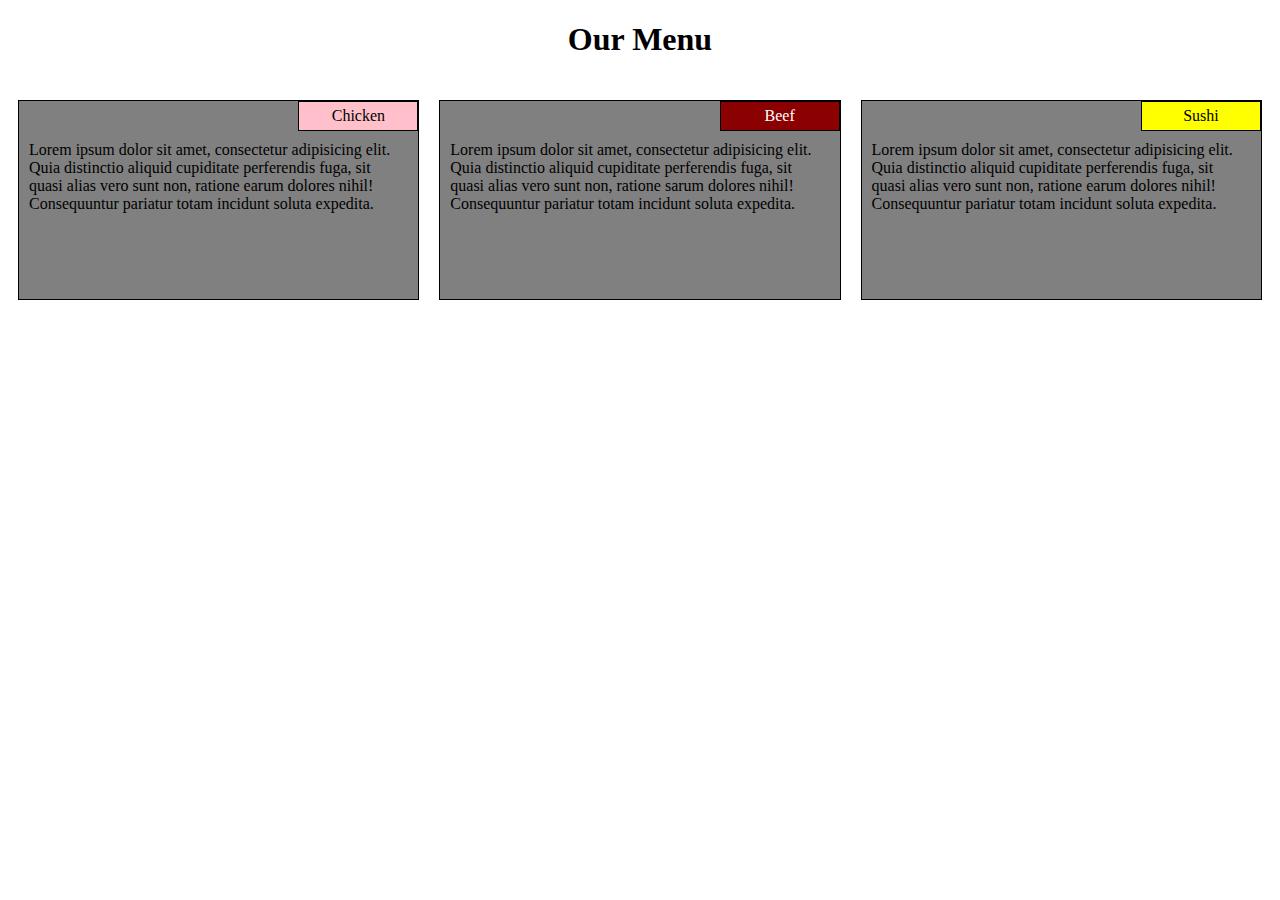
<file: module2-solution/index.html>
<!DOCTYPE html>
<html>
<head>
	<title>assignment solution for module 2</title>
</head>
<style>
	* {
		font-style: bold;
		font-family: cursive;
		box-sizing: border-box;
	}
	
	h1{
		text-align:center; 
  }
  p{
    padding:10px;
    margin:0px;

  }
  .container{
		    border: none;
        margin-left:auto;
        margin-right:auto;
        padding: 10px 10px 10px 10px;
        margin-bottom:10px;
        color: black;
        margin-bottom: 10px;
        margin-top: 10px;
	}
 section{
        border: 1px solid black;
        width:100%;
        height: 200px;
        color: black;
        position: relative;
        overflow: auto;
        background-color:gray;
  }
  #chicken{
    border:1px solid black;
    text-align: center;
    width:30%;
    margin-left: 70%;
    padding: 5px;
    margin-bottom: 0;
    margin-top: 0;
    background-color: pink;
   }
   #beef{
    border:1px solid black;
    text-align: center;
    width:30%;
    margin-left: 70%;
    padding: 5px;
    margin-bottom: 0;
    margin-top: 0;
    background-color:darkred;
    color:white;
   }
   #sushi{
    border:1px solid black;
    text-align: center;
    width:30%;
    margin-left: 70%;
    padding: 5px;
    margin-bottom: 0;
    margin-top: 0;
    background-color:yellow;
   }
	.row {
     width: 100%;
    }
	@media(min-width: 992px){
    .col-lg-1, .col-lg-2, .col-lg-3, .col-lg-4, .col-lg-5, .col-lg-6, .col-lg-7, .col-lg-8, .col-lg-9, .col-lg-10, .col-lg-11, .col-lg-12 {
    float: left;
    }
    .col-lg-1 {
    width: 8.33%;
    }
    .col-lg-2 {
    width: 16.66%;
    }
    .col-lg-3 {
    width: 25%;
    }
    .col-lg-4 {
    width: 33.33%;
    }
    .col-lg-5 {
    width: 41.66%;
    }
    .col-lg-6 {
    width: 50%;
    }
    .col-lg-7 {
    width: 58.33%;
    }
    .col-lg-8 {
    width: 66.66%;
    }
    .col-lg-9 {
    width: 74.99%;
    }
    .col-lg-10 {
    width: 83.33%;
    }
    .col-lg-11 {
    width: 91.66%;
    }
    .col-lg-12 {
    width: 100%;
    }
}
   @media (min-width:768px) and (max-width:991px) {
  .col-md-1, .col-md-2, .col-md-3, .col-md-4, .col-md-5, .col-md-6, .col-md-7, .col-md-8, .col-md-9, .col-md-10, .col-md-11, .col-md-12 {
    float: left;

   
  }
  .col-md-1 {
    width: 8.33%;
  }
  .col-md-2 {
    width: 16.66%;
  }
  .col-md-3 {
    width: 25%;
  }
  .col-md-4 {
    width: 33.33%;
  }
  .col-md-5 {
    width: 41.66%;
  }
  .col-md-6 {
    width: 50%;
  }
  .col-md-7 {
    width: 58.33%;
  }
  .col-md-8 {
    width: 66.66%;
  }
  .col-md-9 {
    width: 74.99%;
  }
  .col-md-10 {
    width: 83.33%;
  }
  .col-md-11 {
    width: 91.66%;
  }
  .col-md-12 {
    width: 100%;
  }
}

*/


</style>
<body>
<h1>Our Menu</h1>
<div class="row">
     <div class="container col-lg-4 col-md-6 col-sm-12">
     <section> 
     <div id="chicken">Chicken</div>
     <p>
      Lorem ipsum dolor sit amet, consectetur adipisicing elit. Quia distinctio aliquid cupiditate perferendis fuga, sit quasi alias vero sunt non, ratione earum dolores nihil! Consequuntur pariatur totam incidunt soluta expedita.
    </p></section></div>
     <div class="container col-lg-4 col-md-6 col-sm-12">
      <section>
      	<div id="beef">Beef</div><p>
      Lorem ipsum dolor sit amet, consectetur adipisicing elit. Quia distinctio aliquid cupiditate perferendis fuga, sit quasi alias vero sunt non, ratione sarum dolores nihil! Consequuntur pariatur totam incidunt soluta expedita.</p></section></div>	
      <div class="container col-lg-4 col-md-12 col-sm-12">
      <section>
      	<div id="sushi">Sushi</div><p>
      Lorem ipsum dolor sit amet, consectetur adipisicing elit. Quia distinctio aliquid cupiditate perferendis fuga, sit quasi alias vero sunt non, ratione earum dolores nihil! Consequuntur pariatur totam incidunt soluta expedita.</p></section></div>
</div>



</body>
</html>
</file>
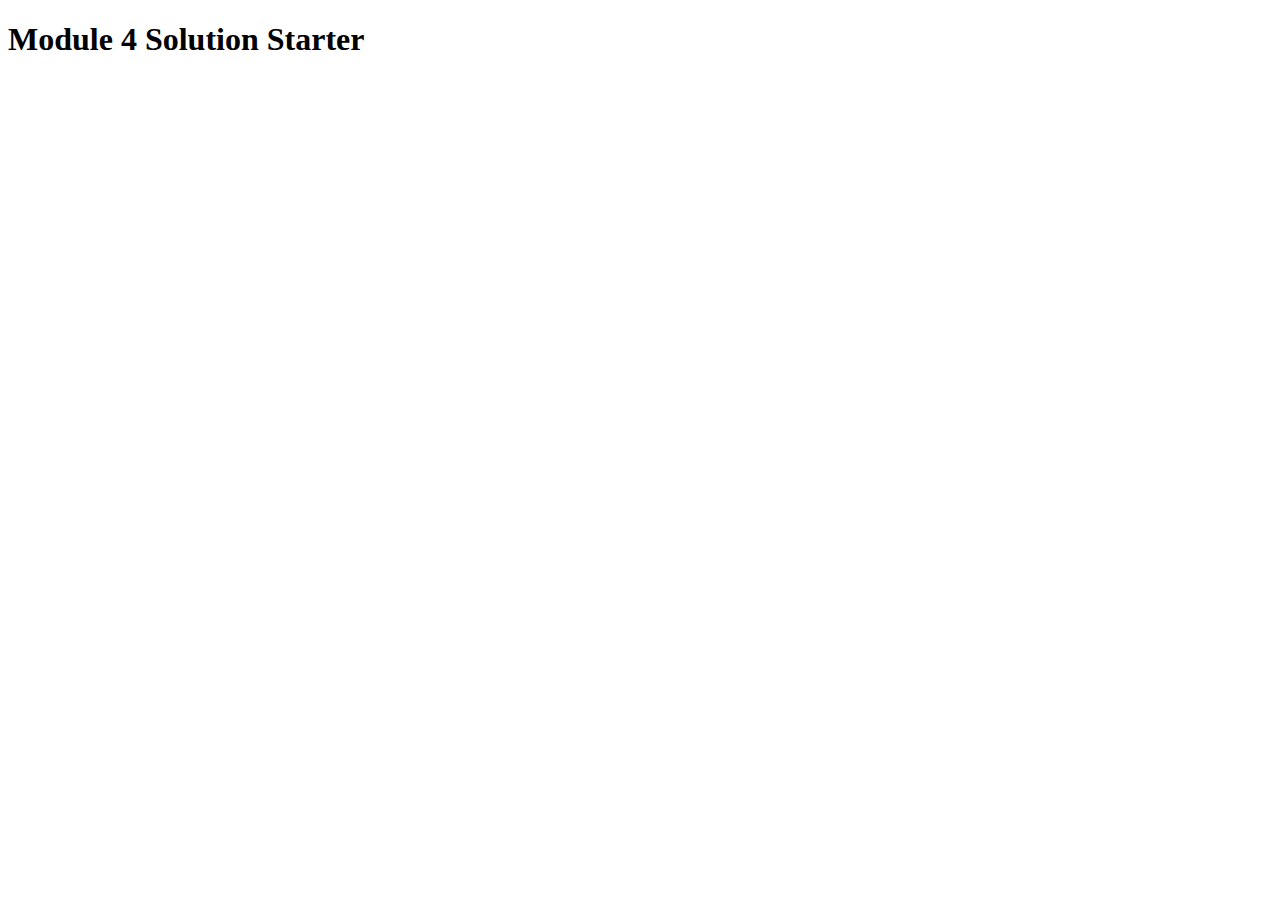
<file: module4-solution/index.html>
<!DOCTYPE html>
<html>
<head>
  <meta charset="utf-8">
  <title>Module 4 Solution Starter</title>
  <script src="SpeakHello.js"></script>
  <script src="SpeakGoodBye.js"></script>
  <script src="script.js"></script>
</head>
<body>
  <h1>Module 4 Solution Starter</h1>
</body>
</html>
</file>
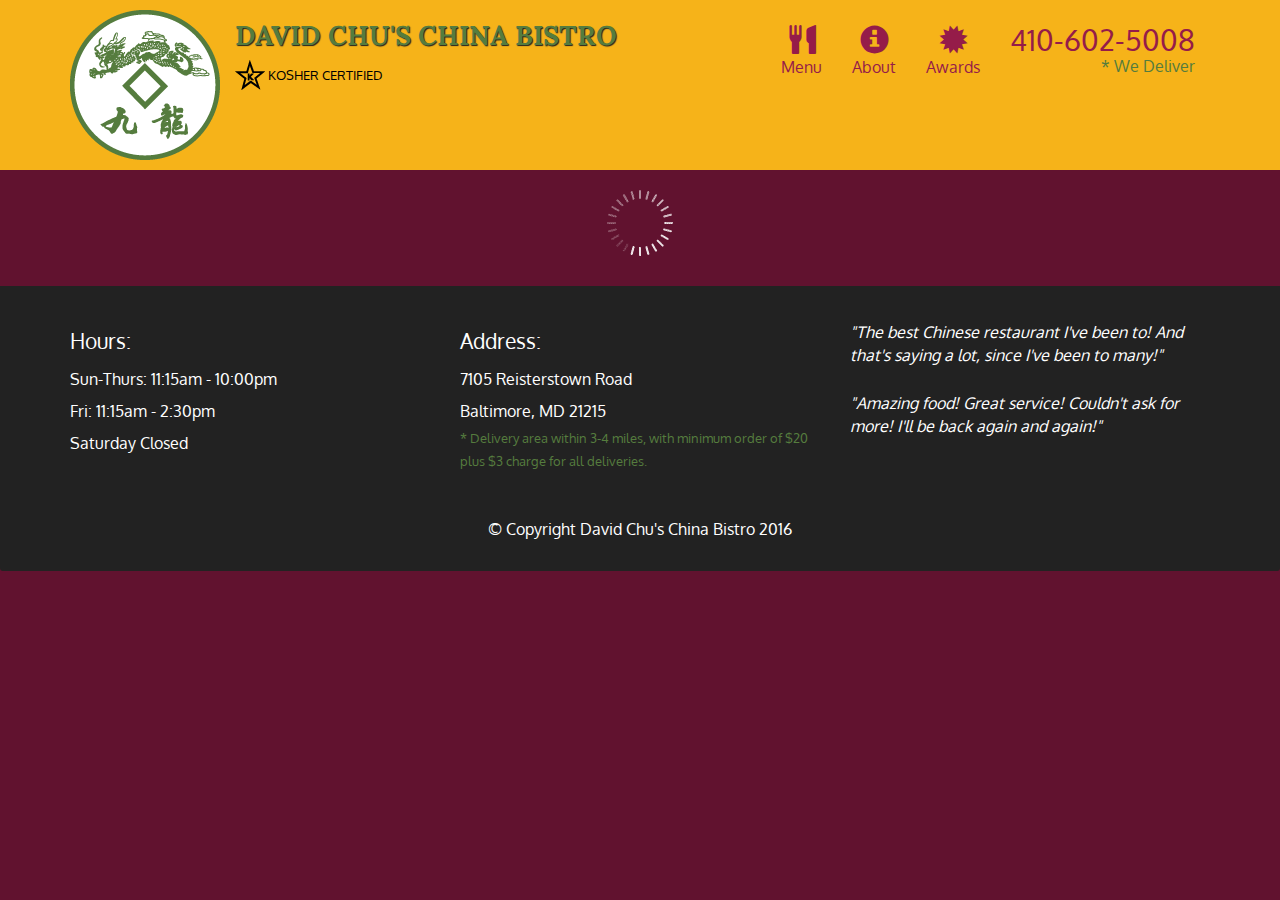
<file: module5-solution/index.html>
<!doctype html>
<html lang="en">
  <head>
    <meta charset="utf-8">
    <meta http-equiv="X-UA-Compatible" content="IE=edge">
    <meta name="viewport" content="width=device-width, initial-scale=1">
    <title>David Chu's China Bistro</title>
    <link rel="stylesheet" href="css/bootstrap.min.css">
    <link rel="stylesheet" href="css/styles.css">
    <link href='https://fonts.googleapis.com/css?family=Oxygen:400,300,700' rel='stylesheet' type='text/css'>
    <link href='https://fonts.googleapis.com/css?family=Lora' rel='stylesheet' type='text/css'>
  </head>
<body>
  <header>
    <nav id="header-nav" class="navbar navbar-default">
      <div class="container">
        <div class="navbar-header">
          <a href="index.html" class="pull-left visible-md visible-lg">
            <div id="logo-img" alt="Logo image"></div>
          </a>

          <div class="navbar-brand">
            <a href="index.html"><h1>David Chu's China Bistro</h1></a>
            <p>
              <img src="images/star-k-logo.png" alt="Kosher certification">
              <span>Kosher Certified</span>
            </p>
          </div>

          <button id="navbarToggle" type="button" class="navbar-toggle collapsed" data-toggle="collapse" data-target="#collapsable-nav" aria-expanded="false">
            <span class="sr-only">Toggle navigation</span>
            <span class="icon-bar"></span>
            <span class="icon-bar"></span>
            <span class="icon-bar"></span>
          </button>
        </div>
        
        <div id="collapsable-nav" class="collapse navbar-collapse">
           <ul id="nav-list" class="nav navbar-nav navbar-right">
            <li id="navHomeButton" class="visible-xs active">
              <a href="index.html">
                <span class="glyphicon glyphicon-home"></span> Home</a>
            </li>
            <li id="navMenuButton">
              <a href="#" onclick="$dc.loadMenuCategories();">
                <span class="glyphicon glyphicon-cutlery"></span><br class="hidden-xs"> Menu</a>
            </li>
            <li>
              <a href="#">
                <span class="glyphicon glyphicon-info-sign"></span><br class="hidden-xs"> About</a>
            </li>
            <li>
              <a href="#">
                <span class="glyphicon glyphicon-certificate"></span><br class="hidden-xs"> Awards</a>
            </li>
            <li id="phone" class="hidden-xs">
              <a href="tel:410-602-5008">
                <span>410-602-5008</span></a><div>* We Deliver</div>
            </li>
          </ul><!-- #nav-list -->
        </div><!-- .collapse .navbar-collapse -->
      </div><!-- .container -->
    </nav><!-- #header-nav -->
  </header>

  <div id="call-btn" class="visible-xs">
    <a class="btn" href="tel:410-602-5008">
    <span class="glyphicon glyphicon-earphone"></span>
    410-602-5008
    </a>
  </div>
  <div id="xs-deliver" class="text-center visible-xs">* We Deliver</div>

  <div id="main-content" class="container"></div>

  <footer class="panel-footer">
    <div class="container">
      <div class="row">
        <section id="hours" class="col-sm-4">
          <span>Hours:</span><br>
          Sun-Thurs: 11:15am - 10:00pm<br>
          Fri: 11:15am - 2:30pm<br>
          Saturday Closed
          <hr class="visible-xs">
        </section>
        <section id="address" class="col-sm-4">
          <span>Address:</span><br>
          7105 Reisterstown Road<br>
          Baltimore, MD 21215
          <p>* Delivery area within 3-4 miles, with minimum order of $20 plus $3 charge for all deliveries.</p>
          <hr class="visible-xs">
        </section>
        <section id="testimonials" class="col-sm-4">
          <p>"The best Chinese restaurant I've been to! And that's saying a lot, since I've been to many!"</p>
          <p>"Amazing food! Great service! Couldn't ask for more! I'll be back again and again!"</p>
        </section>
      </div>
      <div class="text-center">&copy; Copyright David Chu's China Bistro 2016</div>
    </div>
  </footer>

  <!-- jQuery (Bootstrap JS plugins depend on it) -->
  <script src="js/jquery-2.1.4.min.js"></script>
  <script src="js/bootstrap.min.js"></script>
  <script src="js/ajax-utils.js"></script>
  <script src="js/script.js"></script>
</body>
</html>
</file>
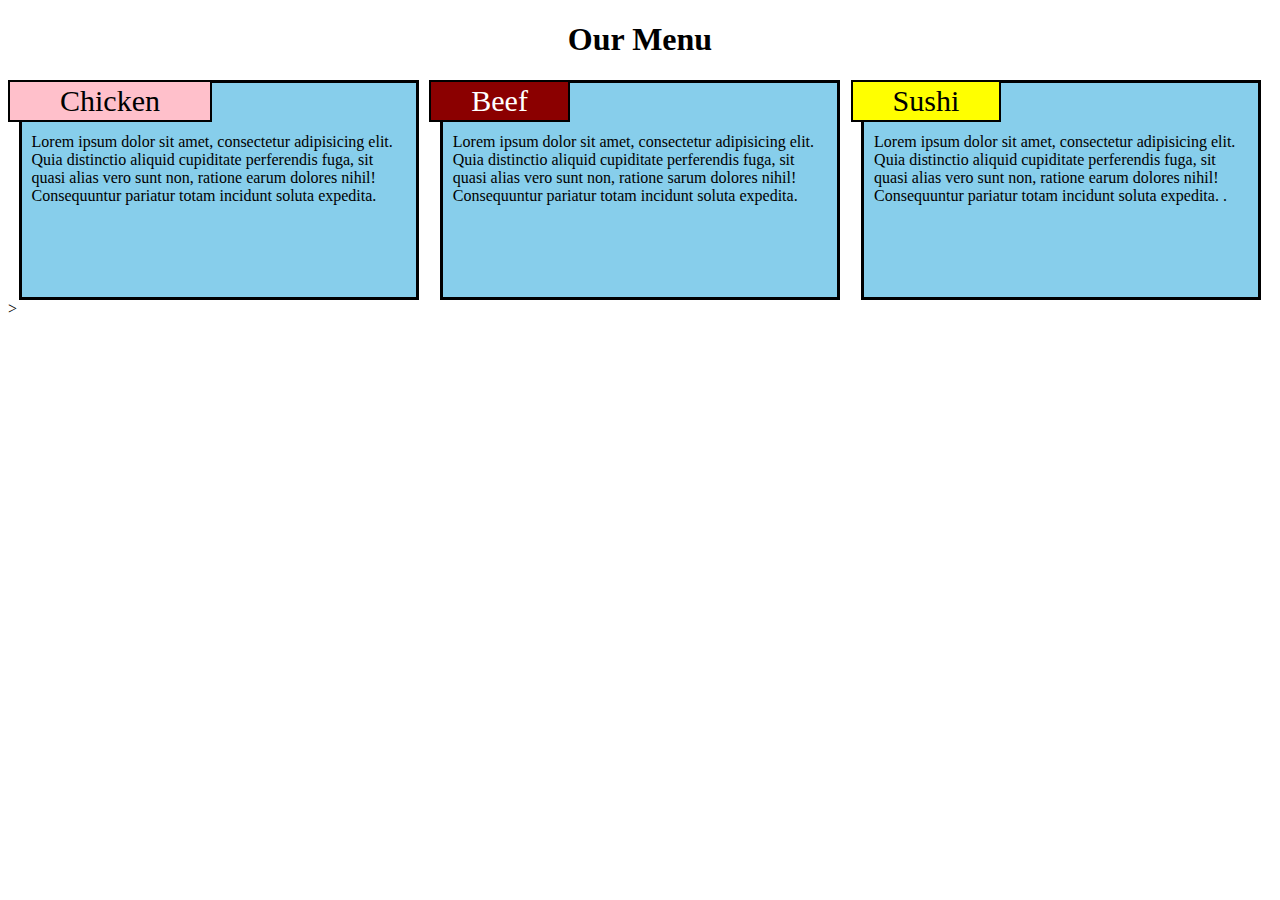
<file: site/index.html>
<!DOCTYPE html>
<html>
<head>
	<title>assignment solution for module 2</title>
</head>
<style>
	* {
		font-style: bold;
		font-family: cursive;
		box-sizing: border-box;
	}
	
	h1{
		text-align:center; 
		
	}
     section{
		border: 3px solid black;
        background-color: skyblue;
        width: 95%;
        height: 220px;
        padding: 50px 10px 10px 10px;
        margin-right: auto;
        margin-left: auto;
        color: black;
	}
	.row {
     width: 100%;
    }
	@media(min-width: 992px){
    .col-lg-1, .col-lg-2, .col-lg-3, .col-lg-4, .col-lg-5, .col-lg-6, .col-lg-7, .col-lg-8, .col-lg-9, .col-lg-10, .col-lg-11, .col-lg-12 {
    float: left;
    }
    .col-lg-1 {
    width: 8.33%;
    }
    .col-lg-2 {
    width: 16.66%;
    }
    .col-lg-3 {
    width: 25%;
    }
    .col-lg-4 {
    width: 33.33%;
    }
    .col-lg-5 {
    width: 41.66%;
    }
    .col-lg-6 {
    width: 50%;
    }
    .col-lg-7 {
    width: 58.33%;
    }
    .col-lg-8 {
    width: 66.66%;
    }
    .col-lg-9 {
    width: 74.99%;
    }
    .col-lg-10 {
    width: 83.33%;
    }
    .col-lg-11 {
    width: 91.66%;
    }
    .col-lg-12 {
    width: 100%;
    }
}
   @media (min-width:768px) and (max-width:991px) {
  .col-md-1, .col-md-2, .col-md-3, .col-md-4, .col-md-5, .col-md-6, .col-md-7, .col-md-8, .col-md-9, .col-md-10, .col-md-11, .col-md-12 {
    float: left;

   
  }
  .col-md-1 {
    width: 8.33%;
  }
  .col-md-2 {
    width: 16.66%;
  }
  .col-md-3 {
    width: 25%;
  }
  .col-md-4 {
    width: 33.33%;
  }
  .col-md-5 {
    width: 41.66%;
  }
  .col-md-6 {
    width: 50%;
  }
  .col-md-7 {
    width: 58.33%;
  }
  .col-md-8 {
    width: 66.66%;
  }
  .col-md-9 {
    width: 74.99%;
  }
  .col-md-10 {
    width: 83.33%;
  }
  .col-md-11 {
    width: 91.66%;
  }
  .col-md-12 {
    width: 100%;
  }
}
#s1{
	background-color: pink;
	font-size: 20px;
	padding:3px 40px 3px 40px;
	position:absolute;
	left:335px;
	bottom:30px;
	border:2px solid black;
}
#s2{
	background-color:darkred;
	font-size: 20px;
	padding:3px 40px 3px 40px;
	color:white;
}
#s3{
	background-color:yellow;
	font-size: 20px;
	padding:3px 40px 3px 40px;
}
#a1{
	font-size: 30px;
	padding:2px 50px 2px 50px;
	position: relative;
    color:black;
	background-color: pink;
	border:2px solid black;
	position: absolute;
	
}
#a2{
	font-size: 30px;
    padding:2px 40px 2px 40px;
    color:white;
    text-align:center;
	background-color:darkred;
	border:2px solid black;
	position: absolute;
	
	
}
#a3{
	font-size: 30px;
	padding:2px 40px 2px 40px;
    color:black;
	background-color: yellow;
	border:2px solid black;
	position: absolute;
}
</style>
<body>
<h1>Our Menu</h1>
<div class="row">
     <div class="col-lg-4 col-md-6">
     	    <a id="a1"> Chicken</a><section>
     Lorem ipsum dolor sit amet, consectetur adipisicing elit. Quia distinctio aliquid cupiditate perferendis fuga, sit quasi alias vero sunt non, ratione earum dolores nihil! Consequuntur pariatur totam incidunt soluta expedita.</section>></div>
     <div class="col-lg-4 col-md-6">
            <a id="a2">Beef</a><section>
      Lorem ipsum dolor sit amet, consectetur adipisicing elit. Quia distinctio aliquid cupiditate perferendis fuga, sit quasi alias vero sunt non, ratione sarum dolores nihil! Consequuntur pariatur totam incidunt soluta expedita.</section></div>	
      <div class="col-lg-4 col-md-12">
            <a id="a3">Sushi</a><section>
      Lorem ipsum dolor sit amet, consectetur adipisicing elit. Quia distinctio aliquid cupiditate perferendis fuga, sit quasi alias vero sunt non, ratione earum dolores nihil! Consequuntur pariatur totam incidunt soluta expedita. .</section></div>
</div>



</body>
</html>
</file>
<file: module5-solution/css/styles.css>
body {
  font-size: 16px;
  color: #fff;
  background-color: #61122f;
  font-family: 'Oxygen', sans-serif;
}

/** HEADER **/
#header-nav {
  background-color: #f6b319;
  border-radius: 0;
  border: 0;
}

#logo-img {
  background: url('../images/restaurant-logo_large.png') no-repeat;
  width: 150px;
  height: 150px;
  margin: 10px 15px 10px 0;
}

.navbar-brand {
  padding-top: 25px;
}
.navbar-brand h1 { /* Restaurant name */
  font-family: 'Lora', serif;
  color: #557c3e;
  font-size: 1.5em;
  text-transform: uppercase;
  font-weight: bold;
  text-shadow: 1px 1px 1px #222;
  margin-top: 0;
  margin-bottom: 0;
  line-height: .75;
}
.navbar-brand a:hover, .navbar-brand a:focus {
  text-decoration: none;
}
.navbar-brand p { /* Kosher cert */
  color: #000;
  text-transform: uppercase;
  font-size: .7em;
  margin-top: 15px;
}
.navbar-brand p span { /* Star-K */
  vertical-align: middle;
}

#nav-list {
  margin-top: 10px;
}
#nav-list a {
  color: #951C49;
  text-align: center;
}
#nav-list a:hover {
  background: #E7E7E7;
}
#nav-list a span {
  font-size: 1.8em;
}

#phone {
  margin-top: 5px;
}
#phone a { /* Phone number */
  text-align: right;
  padding-bottom: 0;
}
#phone div { /* We Deliver */
  color: #557c3e;
  text-align: right;
  padding-right: 15px;
}

.navbar-header button.navbar-toggle, .navbar-header .icon-bar {
  border: 1px solid #61122f;
}
.navbar-header button.navbar-toggle {
  clear: both;
  margin-top: -30px;
}
/* END HEADER */

/* FOOTER */
.panel-footer {
  margin-top: 30px;
  padding-top: 35px;
  padding-bottom: 30px;
  background-color: #222;
  border-top: 0;
}
.panel-footer div.row {
  margin-bottom: 35px;
}
#hours, #address {
  line-height: 2;
}
#hours > span, #address > span {
  font-size: 1.3em;
}
#address p {
  color: #557c3e;
  font-size: .8em;
  line-height: 1.8;
}
#testimonials {
  font-style: italic;
}
#testimonials p:nth-child(2) {
  margin-top: 25px;
}
/* END FOOTER */



/* HOME PAGE */
.container .jumbotron {
  box-shadow: 0 0 50px #3F0C1F;
  border: 2px solid #3F0C1F;
}

#menu-tile, #specials-tile, #map-tile {
  height: 250px;
  width: 100%;
  margin-bottom: 15px;
  position: relative;
  border: 2px solid #3F0C1F;
  overflow: hidden;
}
#menu-tile:hover, #specials-tile:hover, #map-tile:hover {
  box-shadow: 0 1px 5px 1px #cccccc;
}
#menu-tile {
  background: url('../images/menu-tile.jpg') no-repeat;
  background-position: center;
}
#specials-tile {
  background: url('../images/specials-tile.jpg') no-repeat;
  background-position: center;
}
#menu-tile span, #specials-tile span, #map-tile span {
  position: absolute;
  bottom: 0;
  right: 0;
  width: 100%;
  text-align: center;
  font-size: 1.6em;
  text-transform: uppercase;
  background-color: #000;
  color: #fff;
  opacity: .8;
}
/* END HOME PAGE */

/* MENU CATEGORIES PAGE */
.category-tile { 
  position: relative;
  border: 2px solid #3F0C1F;
  overflow: hidden;
  width: 200px;
  height: 200px;
  margin: 0 auto 15px;
}
.category-tile span {
  position: absolute;
  bottom: 0;
  right: 0;
  width: 100%;
  text-align: center;
  font-size: 1.2em;
  text-transform: uppercase;
  background-color: #000;
  color: #fff;
  opacity: .8;
}
.category-tile:hover {
  box-shadow: 0 1px 5px 1px #cccccc;
}

#menu-categories-title + div {
  margin-bottom: 50px;
}
/* END MENU CATEGORIES PAGE */

/* SINGLE CATEGORY PAGE */
.menu-item-tile {
  margin-bottom: 25px;
}
.menu-item-tile hr {
  width: 80%;
}
.menu-item-tile .menu-item-price {
  font-size: 1.1em;
  text-align: right;
  margin-top: -15px;
  margin-right: -15px;
}
.menu-item-tile .menu-item-price span {
  font-size: .6em;
}
.menu-item-photo {
  position: relative;
  border: 2px solid #3F0C1F; 
  overflow: hidden;
  padding: 0;
  margin-right: -15px;
  margin-left: auto;
  margin-bottom: 20px;
  max-width: 250px;
}
.menu-item-photo div {
  position: absolute;
  bottom: 0;
  right: 0;
  width: 80px;
  background-color: #557c3e;
  text-align: center;
}
.menu-item-description {
  padding-right: 30px;
}
h3.menu-item-title {
  margin: 0 0 10px;
}
.menu-item-details {
  font-size: .9em;
  font-style: italic;
}
/* END SINGLE CATEGORY PAGE */


/********** Large devices only **********/
@media (min-width: 1200px) {
  .container .jumbotron {
    background: url('../images/jumbotron_1200.jpg') no-repeat;
    height: 675px;
  }
}

/********** Medium devices only **********/
@media (min-width: 992px) and (max-width: 1199px) {
  /* Header */
  #logo-img {
    background: url('../images/restaurant-logo_medium.png') no-repeat;
    width: 100px;
    height: 100px;
    margin: 5px 5px 5px 0;
  }
  /* End Header */

  /* Home Page */
  .container .jumbotron {
    background: url('../images/jumbotron_992.jpg') no-repeat;
    height: 558px;
  }
  /* End Home Page */
}

/********** Small devices only **********/
@media (min-width: 768px) and (max-width: 991px) {
  /* Home Page */
  .container .jumbotron {
    background: url('../images/jumbotron_768.jpg') no-repeat;
    height: 432px;
  }
  /* End Home Page */
}

/********** Extra small devices only **********/
@media (max-width: 767px) {
  /* Header */
  .navbar-brand {
    padding-top: 10px;
    height: 80px;
  }
  .navbar-brand h1 { /* Restaurant name */
    padding-top: 10px;
    font-size: 5vw; /* 1vw = 1% of viewport width */
  }
  .navbar-brand p { /* Kosher cert */
    font-size: .6em;
    margin-top: 12px;
  }
  .navbar-brand p img { /* Star-K */
    height: 20px;
  }

  #collapsable-nav a { /* Collapsed nav menu text */
    font-size: 1.2em;
  }
  #collapsable-nav a span { /* Collapsed nav menu glyph */
    font-size: 1em;
    margin-right: 5px;
  }

  #call-btn > a {
    font-size: 1.5em;
    display: block;
    margin: 0 20px;
    padding: 10px;
    border: 2px solid #fff;
    background-color: #f6b319;
    color: #951c49;
  }
  #xs-deliver {
    margin-top: 5px;
    font-size: .7em;
    letter-spacing: .1em;
    text-transform: uppercase;
  }
  /* End Header */

  /* Footer */
  .panel-footer section {
    margin-bottom: 30px;
    text-align: center;
  }
  .panel-footer section:nth-child(3) {
    margin-bottom: 0; /* margin already exists on the whole row */
  }
  .panel-footer section hr {
    width: 50%;
  }
  /* End Footer */

  /* Home Page */
  .container .jumbotron {
    margin-top: 30px;
    padding: 0;
  }
  #menu-tile, #specials-tile {
    width: 360px;
    margin: 0 auto 15px;
  }

  .menu-item-photo {
    margin-right: auto;
  }
  .menu-item-tile .menu-item-price {
    text-align: center;
  }
  .menu-item-description {
    text-align: center;;
  }
}


/********** Super extra small devices Only :-) (e.g., iPhone 4) **********/
@media (max-width: 479px) {
  /* Header */
  .navbar-brand h1 { /* Restaurant name */
    padding-top: 5px;
    font-size: 6vw;
  }
  /* End Header */
  
  /* Home page */
  #menu-tile, #specials-tile {
    width: 280px;
    margin: 0 auto 15px;
  }

  .col-xxs-12 {
    position: relative;
    min-height: 1px;
    padding-right: 15px;
    padding-left: 15px;
    float: left;
    width: 100%;
  }
}
</file>
